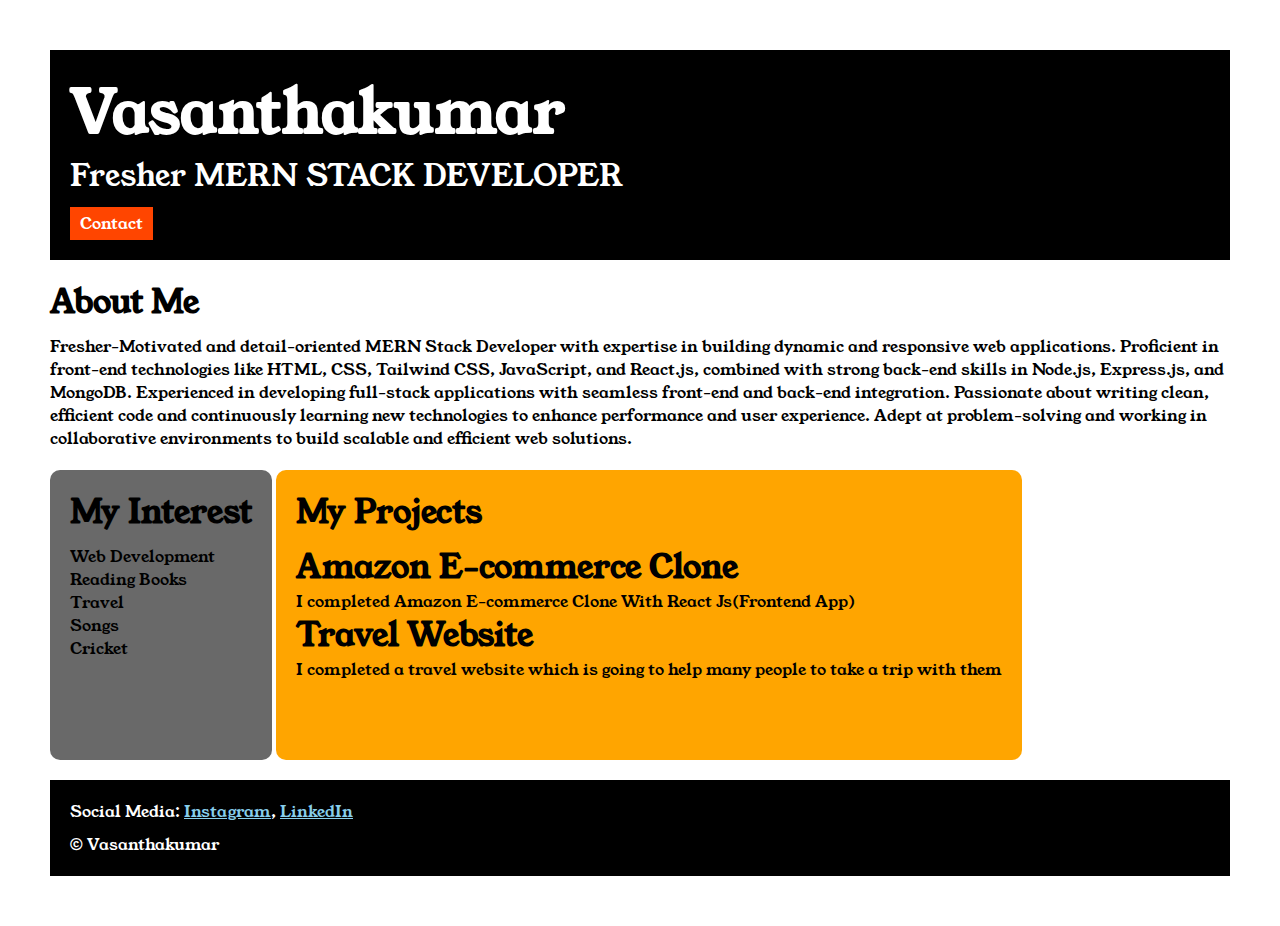
<file: index.html>
<!DOCTYPE html>
<html lang="en">

<head>
    <meta charset="UTF-8">
    <meta name="viewport" content="width=device-width, initial-scale=1.0">
    <title>Portfolio</title>
    <!-- Link My Style Sheet -->
    <link rel="stylesheet" href="style.css">
    <!-- Link Google Font -->
    <link rel="preconnect" href="https://fonts.googleapis.com">
    <link rel="preconnect" href="https://fonts.gstatic.com" crossorigin>
    <link href="https://fonts.googleapis.com/css2?family=Young+Serif&display=swap" rel="stylesheet">
</head>

<body>
    <div class="container">

        <div class="header-sec">
            <h1 class="header-sec__name">Vasanthakumar</h1>
            <p class="header-sec__role">Fresher MERN STACK DEVELOPER</p>
            <a class="header-sec__contact" href="contact.html">Contact</a>
        </div>

        <div class="about-sec">
            <h1 class="about-sec__title">About Me</h1>
            <p class="about-sec__desc">Fresher-Motivated and detail-oriented MERN Stack Developer with expertise in building dynamic and responsive web applications. Proficient in front-end technologies like HTML, CSS, Tailwind CSS, JavaScript, and React.js, combined with strong back-end skills in Node.js, Express.js, and MongoDB. Experienced in developing full-stack applications with seamless front-end and back-end integration. Passionate about writing clean, efficient code and continuously learning new technologies to enhance performance and user experience. Adept at problem-solving and working in collaborative environments to build scalable and efficient web solutions.</p>
        </div>

        <div class="interest-sec">
            <h1 class="interest-sec__title">My Interest</h1>
            <ul class="interest-sec__desc">
                <li>Web Development</li>
                <li>Reading Books</li>
                <li>Travel</li>
                <li>Songs</li>
                <li>Cricket</li>
            </ul>
        </div>

        <div class="project-sec">
            <h1 class="project-sec__title">My Projects</h1>
            <ul class="project-sec__desc">
                <li>
                    <h1>Amazon E-commerce Clone</h1>
                    <p>I completed Amazon E-commerce Clone With React Js(Frontend App)</p>
                </li>
                <li>
                    <h1>Travel Website</h1>
                    <p>I completed a travel website which is going to help many people to take a trip with them</p>
                </li>
            </ul>
        </div>

        <div class="footer-sec">
            <p class="footer-sec__title">Social Media:
                <a href="https://www.instagram.com/">Instagram</a>,
                <a href="https://www.linkedin.com/">LinkedIn</a>
            </p>
            <p class="footer-sec__desc">&copy; Vasanthakumar</p>
        </div>
    </div>
</body>

</html>
</file>
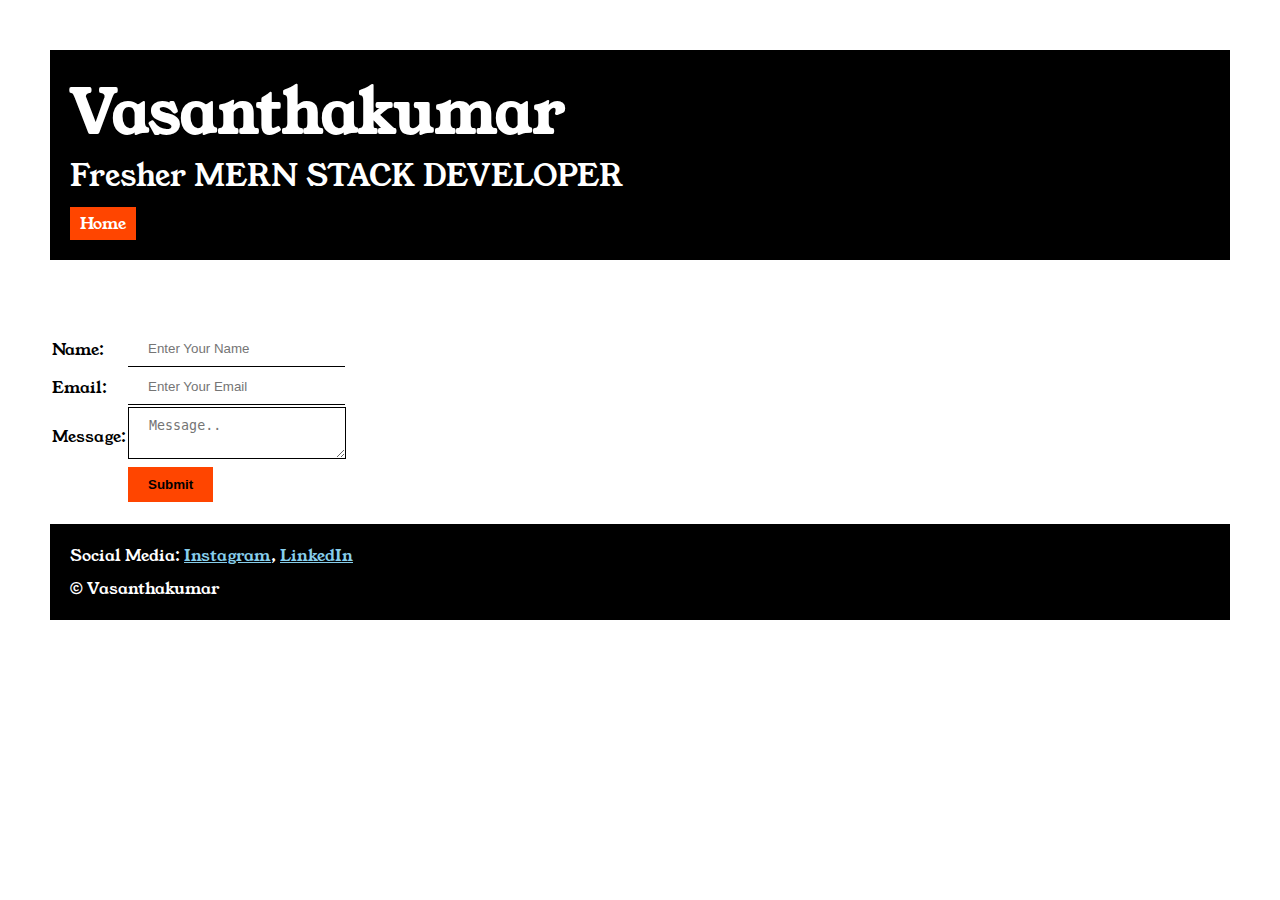
<file: contact.html>
<!DOCTYPE html>
<html lang="en">

<head>
    <meta charset="UTF-8">
    <meta name="viewport" content="width=device-width, initial-scale=1.0">
    <title>Contact</title>
    <!-- Link My Style Sheet -->
    <link rel="stylesheet" href="style.css">
    <!-- Link Google Font -->
    <link rel="preconnect" href="https://fonts.googleapis.com">
    <link rel="preconnect" href="https://fonts.gstatic.com" crossorigin>
    <link href="https://fonts.googleapis.com/css2?family=Young+Serif&display=swap" rel="stylesheet">
</head>

<body>
    <div class="container">

        <div class="header-sec">
            <h1 class="header-sec__name">Vasanthakumar</h1>
            <p class="header-sec__role">Fresher MERN STACK DEVELOPER</p>
            <a class="header-sec__contact" href="index.html">Home</a>
        </div>

        <div class="contact-form">
            <form>
                <table>
                    <tr>
                        <td>Name:</td>
                        <td><input type="text" placeholder="Enter Your Name" class="contact-form__input"></td>
                        <br>
                    </tr>
                    <tr>
                        <td>Email:</td>
                        <td><input type="email" placeholder="Enter Your Email" class="contact-form__input"></td>
                        <br>
                    </tr>
                    <tr>
                        <td>Message:</td>
                        <td><textarea placeholder="Message.." class="contact-form__textarea"></textarea></td>
                        <br>
                    </tr>
                    <tr>
                        <td></td>
                        <td><input type="submit" class="contact-form__submit"></td>
                    </tr>
                </table>
            </form>
        </div>

        <div class="footer-sec">
            <p class="footer-sec__title">Social Media:
                <a href="https://www.instagram.com/">Instagram</a>,
                <a href="https://www.linkedin.com/">LinkedIn</a>
            </p>
            <p class="footer-sec__desc">&copy; Vasanthakumar</p>
        </div>

    </div>
</body>

</html>
</file>
<file: style.css>
* {
    margin: 0px;
    padding: 0px;
}

body {
    font-family: "Young Serif", serif;
}

.container {
    padding: 50px;
}

.header-sec {
    background-color: black;
    color: white;
    padding: 20px;
}

.header-sec__name {
    font-size: 60px;
}

.header-sec__role {
    font-size: 30px;
}

.header-sec__contact {
    background-color: orangered;
    color: white;
    text-decoration: none;
    padding-left: 10px;
    padding-right: 10px;
    padding-top: 5px;
    padding-bottom: 5px;
    display: inline-block;
    margin-top: 10px;
}

.about-sec,
.interest-sec,
.project-sec,
.footer-sec {
    margin-top: 20px;
}

.about-sec__desc,
.interest-sec__desc,
.project-sec__desc,
.footer-sec__desc {
    margin-top: 10px;
}

.interest-sec li,
.project-sec li {
    list-style: none;
}

.interest-sec {
    background-color: dimgrey;
    padding: 20px;
    display: inline-block;
    height: 250px;
    border-radius: 10px;
    vertical-align: top;
}

.project-sec {
    background-color: orange;
    padding: 20px;
    display: inline-block;
    height: 250px;
    border-radius: 10px;
    vertical-align: top;
}

.footer-sec {
    background-color: black;
    color: white;
    padding: 20px;
}

.header-sec__contact a,
.footer-sec__title a {
    color: skyblue;
}

.contact-form__input {
    padding-top: 10px;
    padding-bottom: 10px;
    padding-left: 20px;
    padding-right: 20px;
    border: none;
    border-bottom: solid black 1px;
}

.contact-form__textarea {
    padding-top: 10px;
    padding-bottom: 10px;
    padding-left: 20px;
    padding-right: 20px;
    border: none;
    border: solid black 1px;
}

.contact-form__submit{
    background-color: orangered;
    color: black;
    padding-left: 20px;
    padding-right: 20px;
    padding-top: 10px;
    padding-bottom: 10px;
    border: none;
    font-weight: bold;
}
</file>
